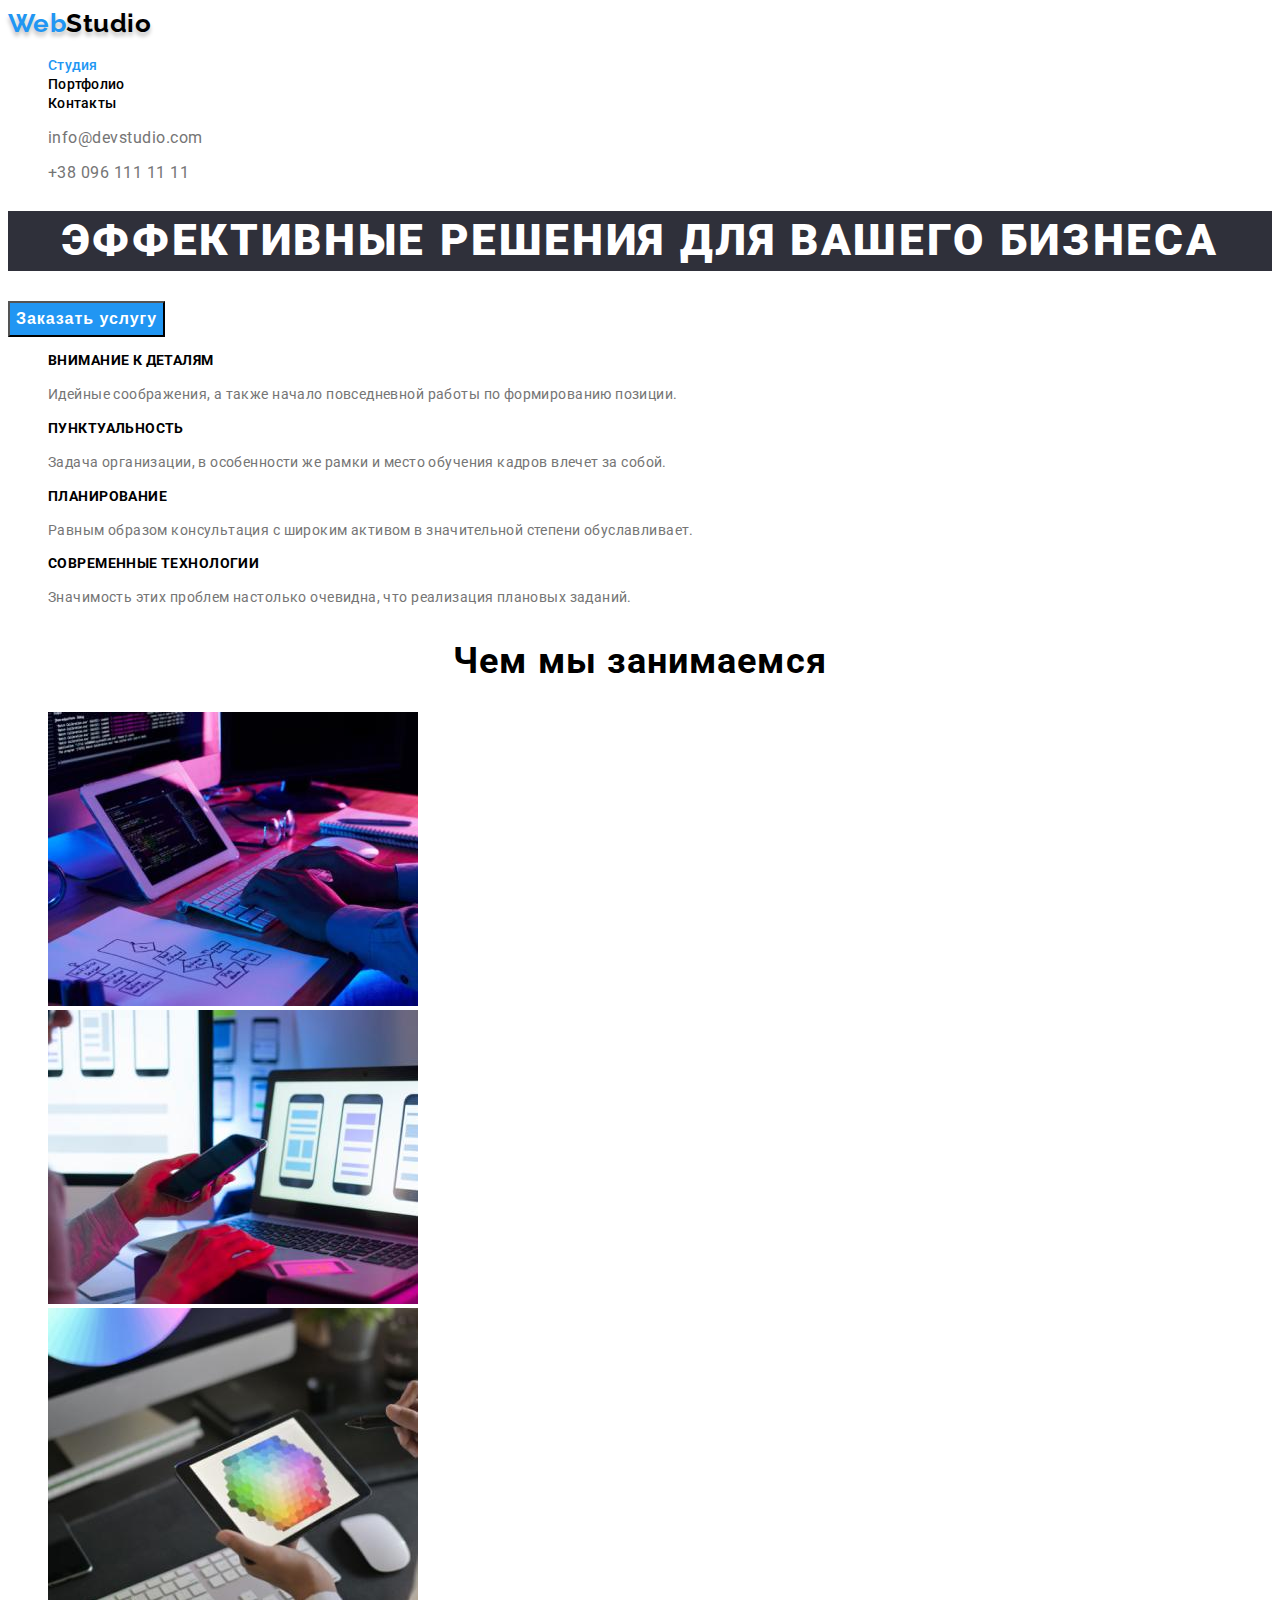
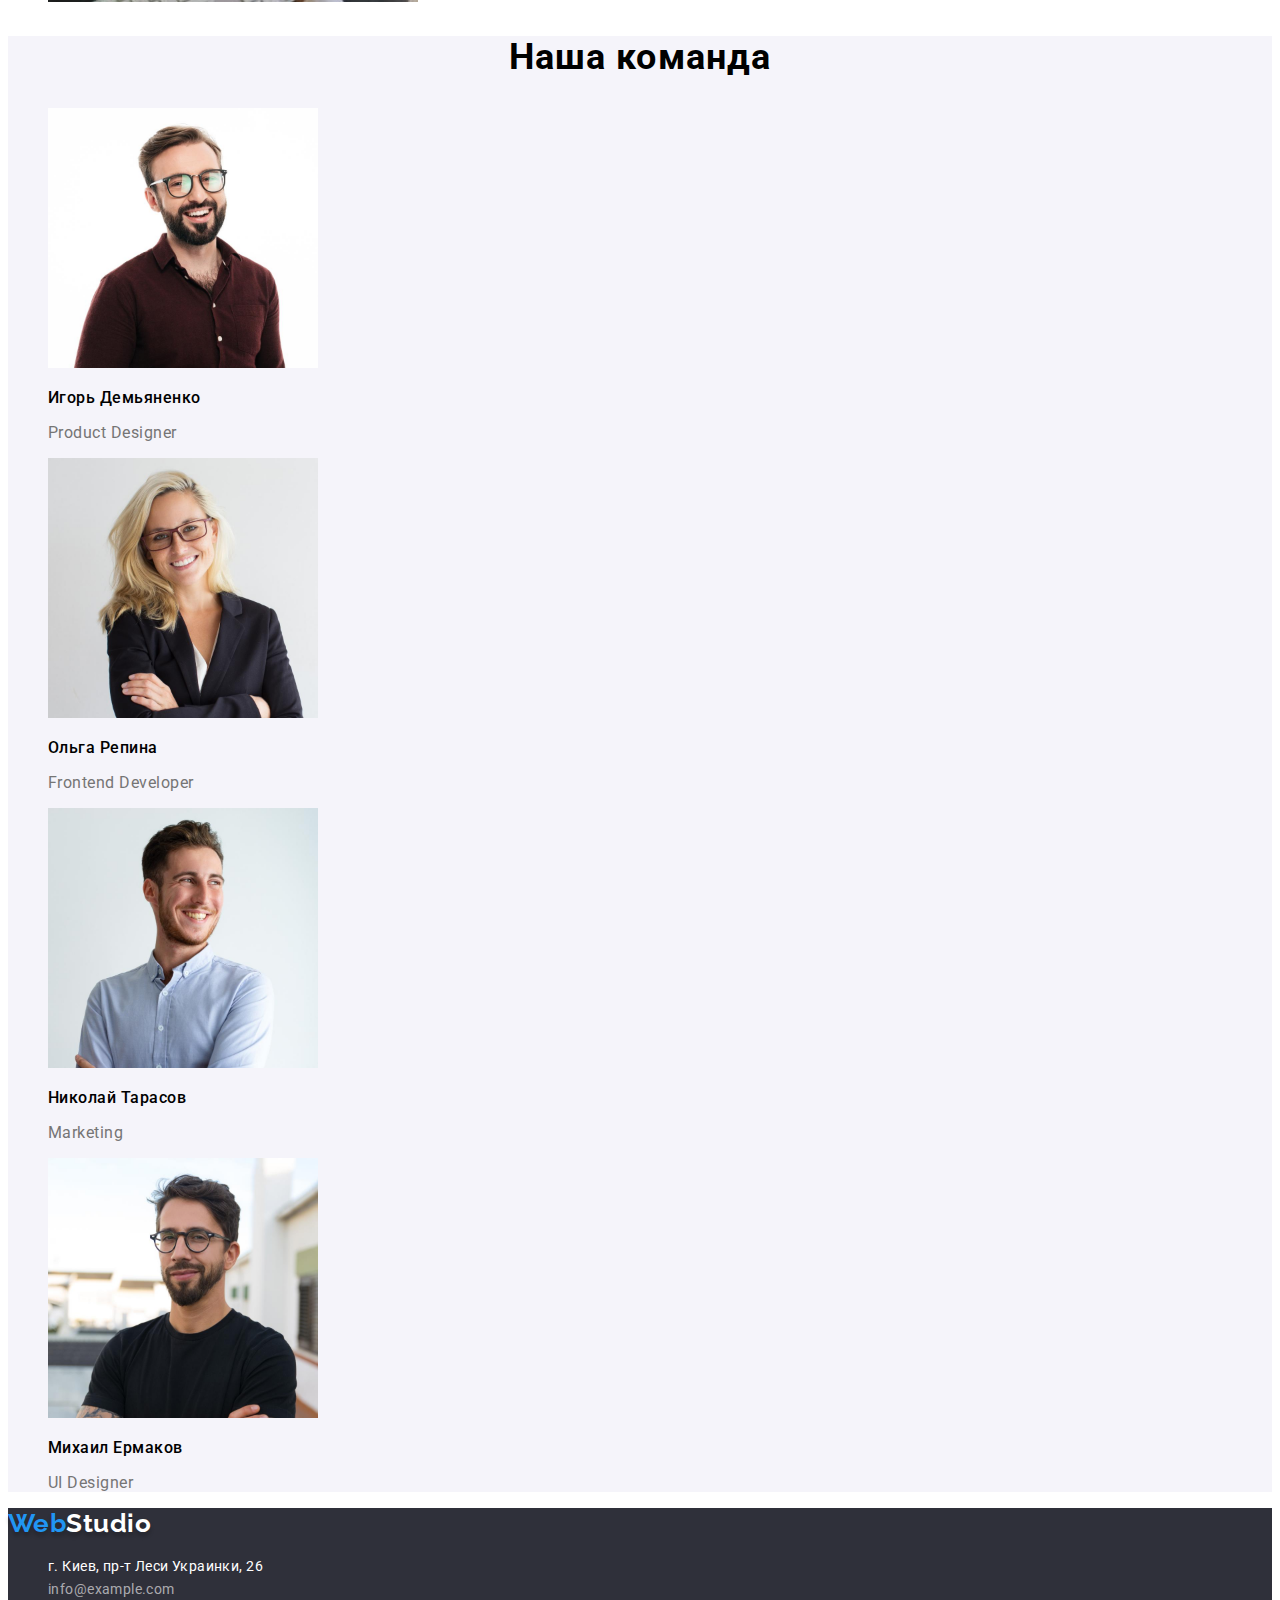
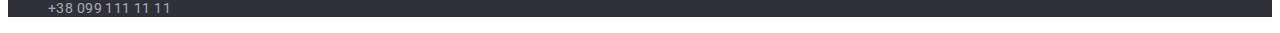
<file: index.html>
<!DOCTYPE html>
<html lang="ru">
<head>
    <meta charset="UTF-8">
    <meta http-equiv="X-UA-Compatible" content="IE=edge">
    <meta name="viewport" content="width=device-width, initial-scale=1.0">
    <link rel="preconnect" href="https://fonts.googleapis.com">
    <link rel="preconnect" href="https://fonts.gstatic.com" crossorigin>
    <link href="https://fonts.googleapis.com/css2?family=Raleway:wght@700&family=Roboto:wght@400;500;700;900&display=swap"
      rel="stylesheet">
    <link rel="stylesheet" href="./css/styles.css"/>
    <title>Document</title>
</head>
<body>
  <header>
    <nav class="nav">
      <a href="./index.html" class="logo primary">Web<span class="part">Studio</span></a>
      <ul class="pages list">
        <li><a href="./index.html" class="menu current">Студия</a></li>
        <li><a href="./portfolio.html" class="menu">Портфолио</a></li>
        <li><a href="" class="menu">Контакты</a></li>
      </ul>
    </nav>
    <ul class="contacts list">
      <li><a href="mailto:info@devstudio.com" class="link">info@devstudio.com</a></li>
      <li><a href="tel:+380961111111" class="link"><p>+38 096 111 11 11</p></a></li>
    </ul>
  </header>
  <main>
    <!--Section HERO-->
    <section>
            <h1 class="hero-title">Эффективные решения для вашего бизнеса</h1>
        <button type="button" class="button">Заказать услугу</button>
    </section>
    <!--Section Description-->
    <section class="benefits">
    <h2 class="title-hiden">Наши преимущества</h2>
    <ul class="benefits list">
        <li>
            <h3 class="title">Внимание к деталям</h3>
            <p class="content">Идейные соображения, а также начало повседневной работы по формированию позиции.</p>
        </li>
        <li>
            <h3 class="title">Пунктуальность</h3>
            <p class="content">Задача организации, в особенности же рамки и место обучения кадров влечет за собой.</p>
        </li>
        <li>
            <h3 class="title">Планирование</h3>
            <p class="content">Равным образом консультация с широким активом в значительной степени обуславливает.</p>
        </li>
        <li>
            <h3 class="title">Современные технологии</h3>
            <p class="content">Значимость этих проблем настолько очевидна, что реализация плановых заданий.</p>
        </li>
    </ul>
    </section>
    <!--Section What we do-->
    <section>
    <h2 class="development-title">Чем мы занимаемся</h2>
    <ul class="development list">
        <li><img src="./images/box1.jpg" width=370 alt="вэб разработка"></li>
        <li><img src="./images/box2.jpg" width=370 alt="мобильная разработка"></li>
        <li><img src="./images/box3.jpg" width=370 alt="адаптивный дизайн"></li>
    </ul>
    </section>
    <!--Section Our Team-->
    <section class="team">
    <h2 class="team-title">Наша команда</h2>
    <ul class="team list">
        <li>
            <img src="./images/igor-photo.jpg" width=270 alt="продук дизайнер">
            <h3 class="team-member">Игорь Демьяненко</h3>
            <p class="member-position">Product Designer</p>
        </li>
        <li>
            <img src="./images/olga-photo.jpg" width=270 alt="фронтэнд разработчик">
            <h3 class="team-member">Ольга Репина</h3>
            <p class="member-position">Frontend Developer</p>
        </li>
        <li>
            <img src="./images/mykola-photo.jpg" width=270 alt="маркетинг">
            <h3 class="team-member">Николай Тарасов</h3>
            <p class="member-position">Marketing</p>
        </li>
        <li>
            <img src="./images/mychail-photo.jpg" width=270 alt="дизайнер">
            <h3 class="team-member">Михаил Ермаков</h3>
            <p class="member-position">UI Designer</p>
        </li>
    </ul>
    </section>
  </main>
  <footer class="footer">
      <a href="./index.html" class="logo secondary">Web<span class="part">Studio</span></a>
      <address>
        <ul class="address list">
            <li><a href="" class="post">г. Киев, пр-т Леси Украинки, 26</a></li>
            <li><a href="mailto:info@example.com" class="item">info@example.com</a></li>
            <li><a href="tel:+380991111111" class="item">+38 099 111 11 11</a></li>
        </ul>
      </address>
  </footer>
</body>
</html>
</file>
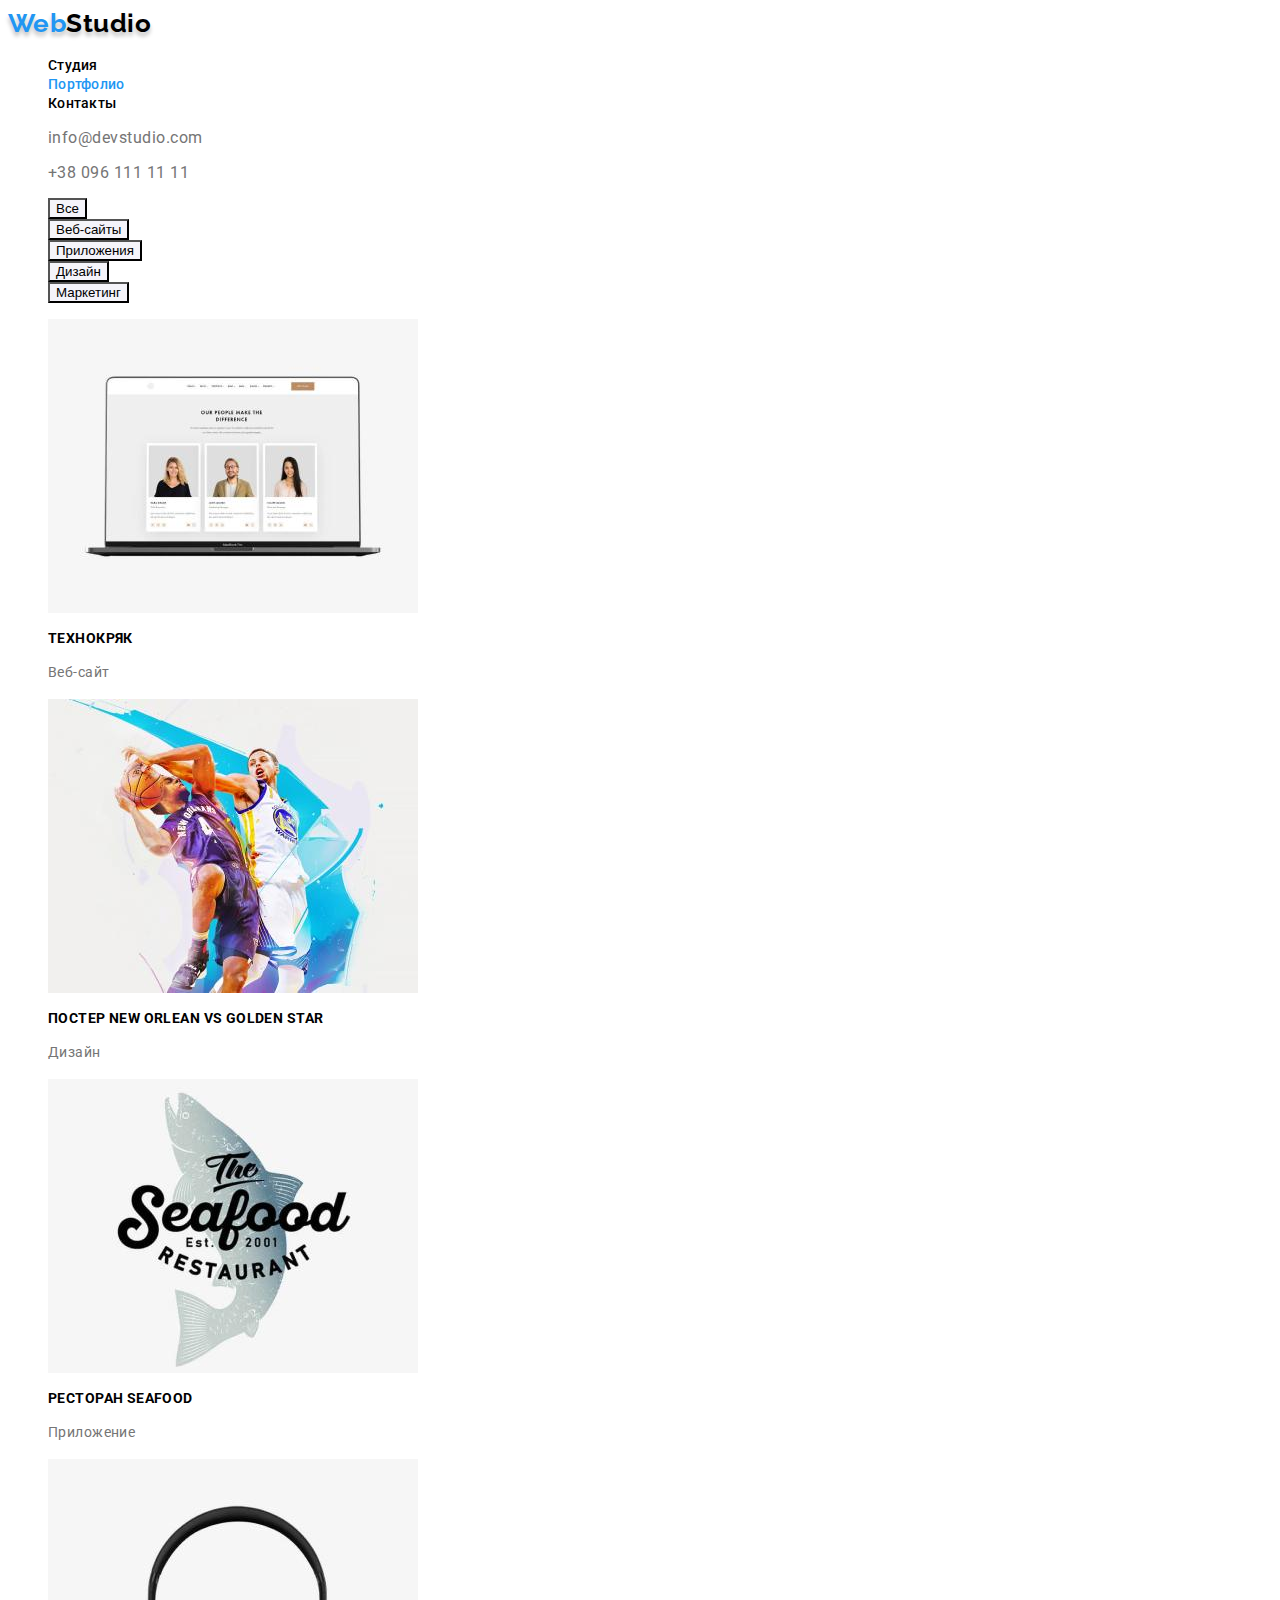
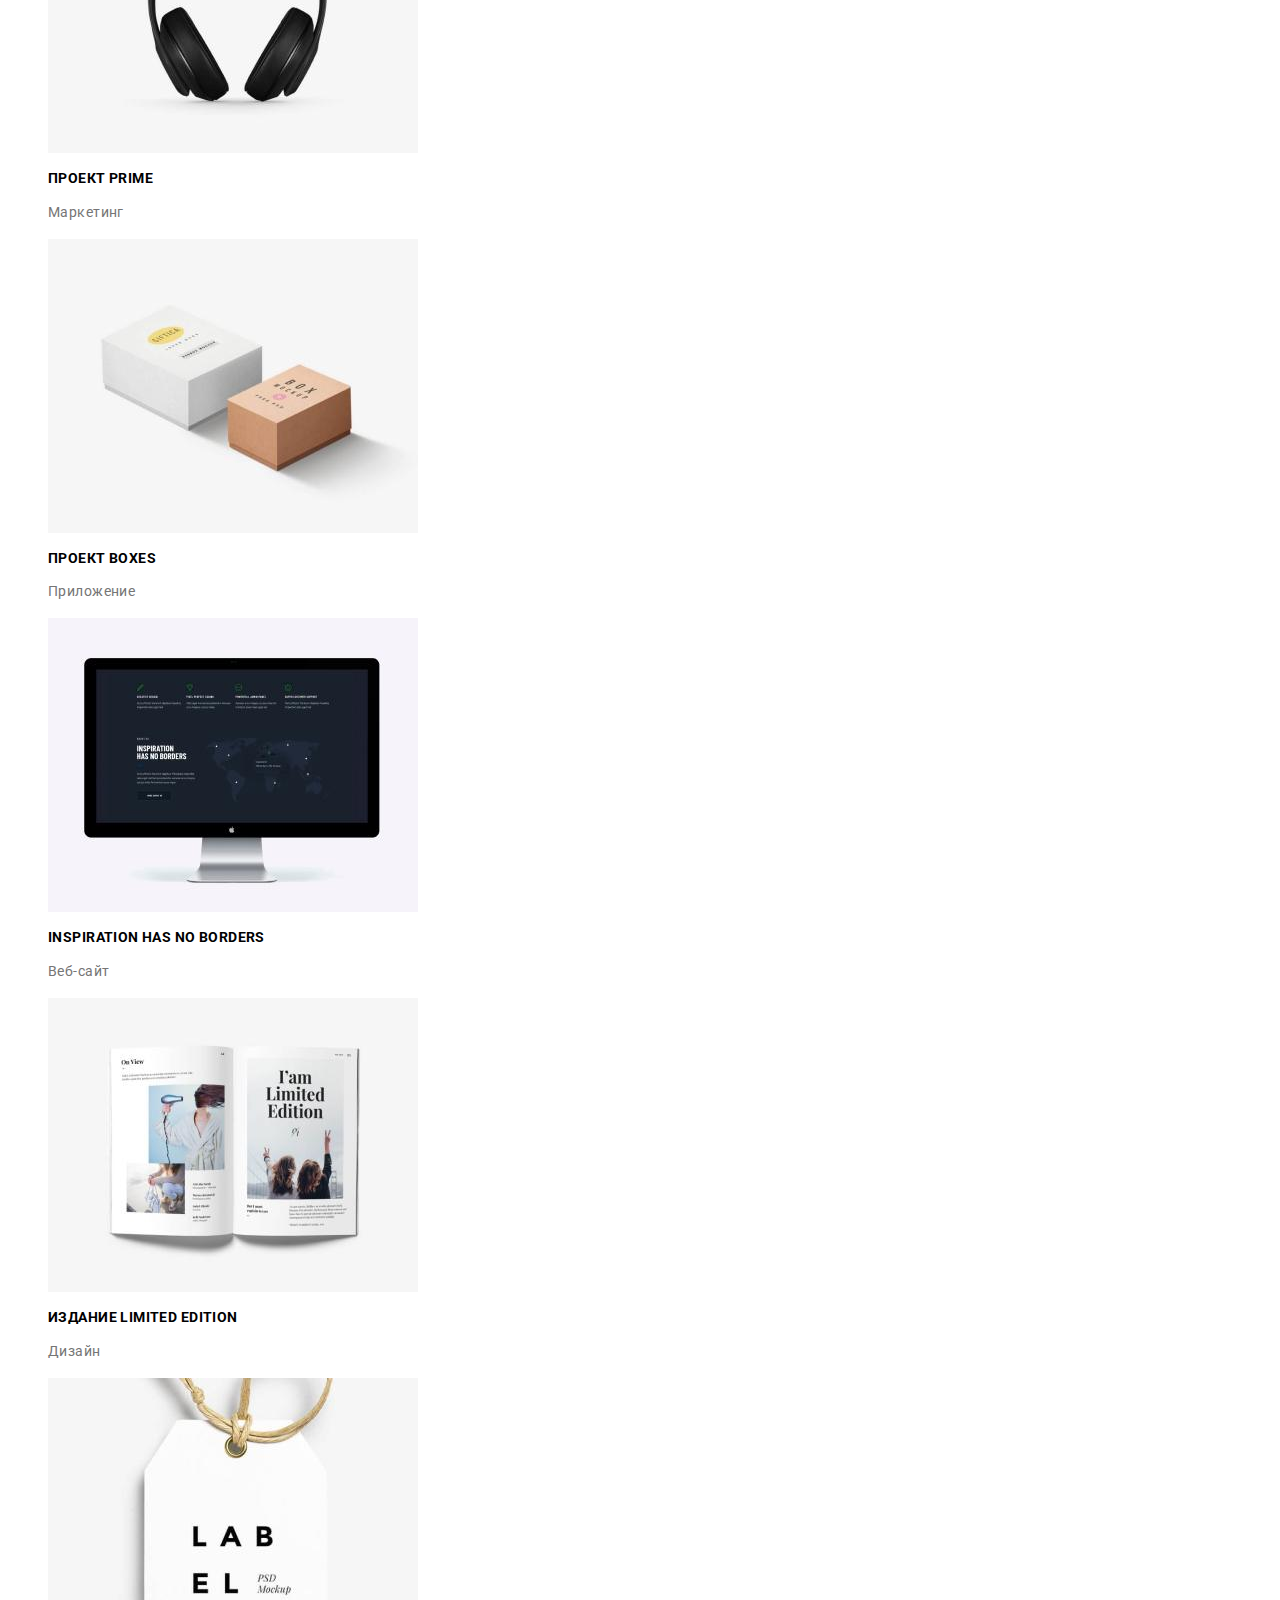
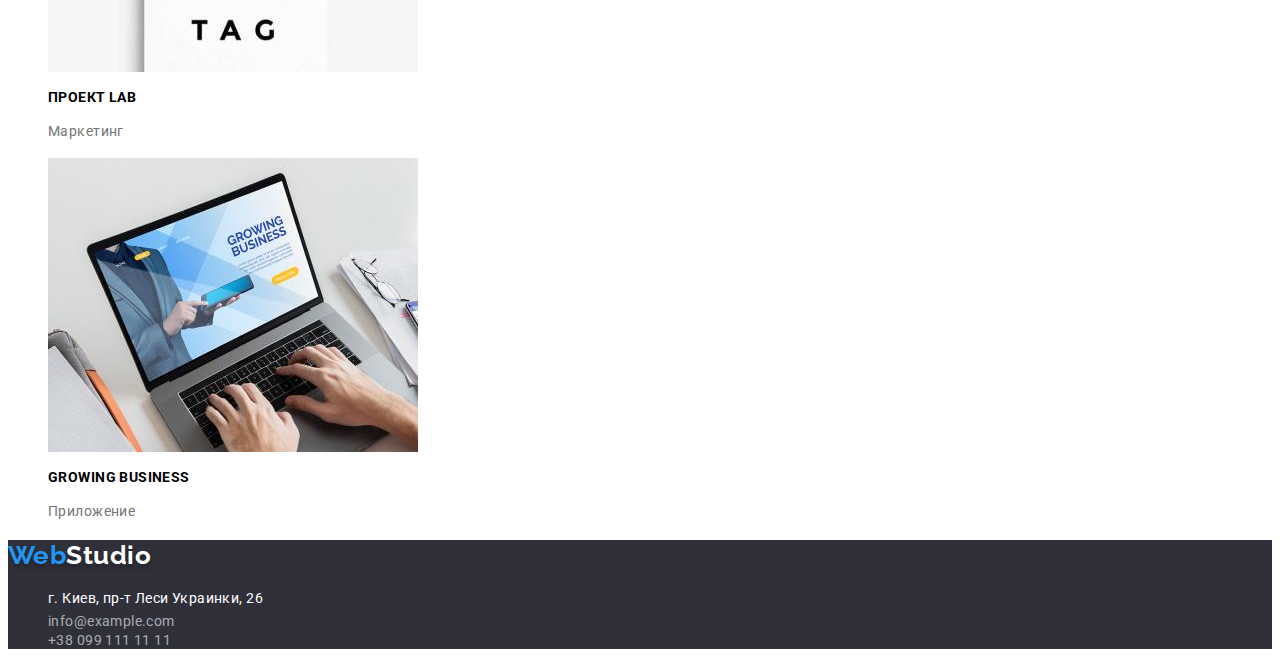
<file: portfolio.html>
<!DOCTYPE html>
<html lang="ru">

<head>
    <meta charset="UTF-8">
    <meta http-equiv="X-UA-Compatible" content="IE=edge">
    <meta name="viewport" content="width=device-width, initial-scale=1.0">
    <link rel="preconnect" href="https://fonts.googleapis.com">
    <link rel="preconnect" href="https://fonts.gstatic.com" crossorigin>
    <link href="https://fonts.googleapis.com/css2?family=Raleway:wght@700&family=Roboto:wght@400;500;700;900&display=swap"
        rel="stylesheet">
    <link rel="stylesheet" href="./css/styles.css"/>
    <title>Document</title>
</head>

<body>
    <header>
        <nav>
            <a href="./index.html" class="logo primary">Web<span class="part">Studio</span></a>
            <ul class="pages list">
                <li><a href="./index.html" class="menu">Студия</a></li>
                <li><a href="./portfolio.html" class="menu current" >Портфолио</a></li>
                <li><a href="" class="menu">Контакты</a></li>
            </ul>
        </nav>
        <ul class="contacts list">
            <li><a href="mailto:info@devstudio.com" class="link">info@devstudio.com</a></li>
            <li><a href="tel:+380961111111" class="link">
                    <p>+38 096 111 11 11</p>
                </a></li>
        </ul>
    </header>
    <main>
    <h1 class="title-hiden">Навигация по портфолио</h1>
        <!--Portfolio links-->
        <section>
        <h2 class="title-hiden">Портфолио</h2>
            <ul class="portfolio list">
                <li><button type="button" class="link">Все</button></li>
                <li><button type="button" class="link">Веб-сайты</button></li>
                <li><button type="button" class="link">Приложения</button></li>
                <li><button type="button" class="link">Дизайн</button></li>
                <li><button type="button" class="link">Маркетинг</button></li>
            </ul>
        </section>
        <!--Our experiance-->
        <section>
            <h2 class="title-hiden">Наши работы</h2>
            <ul class="examples list">
                <li>
                    <img src="./images/technokryak.jpg" width=370 alt="Технокряк вэбсайт">
                    <h3 class="title">Технокряк</h3>
                    <p class="content">Веб-сайт</p>
                </li>
                <li>
                    <img src="./images/poster.jpg" width=370 alt="Дизайн постер">
                    <h3 class="title">Постер New Orlean vs Golden Star</h3>
                    <p class="content">Дизайн</p>
                </li>
                <li>
                    <img src="./images/seafood.jpg" width=370 alt="Ресторан">
                    <h3 class="title">Ресторан Seafood</h3>
                    <p class="content">Приложение</p>
                </li>
                <li>
                    <img src="./images/project-prime.jpg" width=370 alt="Проект прайм">
                    <h3 class="title">Проект Prime</h3>
                    <p class="content">Маркетинг</p>
                </li>
                <li>
                    <img src="./images/project-boxes.jpg" width=370 alt="проект боксес">
                    <h3 class="title">Проект Boxes</h3>
                    <p class="content">Приложение</p>
                </li>
                <li>
                    <img src="./images/inspiration.jpg" width=370 alt="Вжохновение">
                    <h3 class="title">Inspiration has no Borders</h3>
                    <p class="content">Веб-сайт</p>
                </li>
                <li>
                    <img src="./images/limited-edition.jpg" width=370 alt="Издание вэбсайт">
                    <h3 class="title">Издание Limited Edition</h3>
                    <p class="content">Дизайн</p>
                </li>
                <li>
                    <img src="./images/project-lab.jpg" width=370 alt="Проект ЛАБ">
                    <h3 class="title">Проект LAB</h3>
                    <p class="content">Маркетинг</p>
                </li>
                <li>
                    <img src="./images/growing-bussiness.jpg" width=370 alt="Растущий бизнес">
                    <h3 class="title">Growing Business</h3>
                    <p class="content">Приложение</p>
                </li>
            </ul>
        </section>
    </main>
    <footer class="footer">
        <a href="./index.html" class="logo secondary">Web<span class="part">Studio</span></a>
        <address>
            <ul class="address list">
                    <li><a href="" class="post">г. Киев, пр-т Леси Украинки, 26</a></li>
                    <li><a href="mailto:info@example.com" class="item">info@example.com</a></li>
                    <li><a href="tel:+380991111111" class="item">+38 099 111 11 11</a></li>
            </ul>
        </address>
    </footer>
</body>

</html>
</file>
<file: css/styles.css>
/*   General   */
:root {
  --primary-text-color: #212121;
  --secondary-text-color:#757575;
  --accent-text-color: #2196f3;
  --bg-primary-color: #ffffff;
  --bg-secondary-color: #f5f4fa;
  --bg-footer-color: #2f303a;
}

body {
  color: var(--primary-text-color)
  background-color: var(--bg-primary-color);
  font-family: "Roboto", sans-serif;
  letter-spacing: 0.03em;
}

.list {
  list-style: none;
}

/*    Section LOGO    */

.logo {
  color: var(--accent-text-color);

  font-family: Raleway;
  font-weight: 700;
  font-size: 26px;
  line-height: 1.19;
  text-shadow: 0px 4px 4px rgba(0, 0, 0, 0.25);
  text-decoration: none;
}

.logo.primary .part {
  color: #000000;
}

.logo.secondary .part {
  color: #ffffff;
}

.logo:hover,
.logo:focus {
}

/* Section menu */

.menu {
  color: inherit;

  font-weight: 500;
  font-size: 14px;
  line-height: 1.14;
  letter-spacing: 0.02em;
  text-decoration: none;
}

.contacts .link {
  color: #757575;

  text-decoration: none;
}

.pages .menu.current {
  color: var(--accent-text-color);
} 


.pages .menu:hover,
.pages .menu:focus,
.contacts .link:hover,
.contacts .link:focus {
color: var(--accent-text-color);
}

.portfolio .link {
  background-color: var(--bg-secondary-color);
  cursor: pointer;
}

.portfolio .link:hover,
.portfolio .link:focus {
  color: #ffffff;
  background-color: var(--accent-color);
}

/* Section hero */

.hero-title {
  text-align: center;
  text-transform: uppercase;

  color: #ffffff;
  background-color: var(--bg-footer-color);

  font-weight: 900;
  font-size: 44px;
  line-height: 1.36;
  letter-spacing: 0.06em;
}

.button {
  color: #ffffff;
  background-color: var(--accent-text-color);

  font-weight: 700;
  font-size: 16px;
  line-height: 1.88;
  letter-spacing: 0.06em;
}

/*    Hiden title   */

.title-hiden {
  position: absolute;
  width: 1px;
  height: 1px;
  margin: -1px;
  border: 0;
  padding: 0;
  white-space: nowrap;
  clip-path: inset(100%);
  clip: rect(0 0 0 0);
  overflow: hidden;
}

/* Section our benefits */

.benefits .title,
.examples .title {
  
  font-weight: 700;
  font-size: 14px;
  line-height: 1.14;
  letter-spacing: 0.03em;
  text-transform: uppercase;
}

.benefits .content,
.examples .content {
  font-size: 14px;
  line-height: 1.71;
  letter-spacing: 0.03em;
  color: var(--secondary-text-color);
}

/* Section team and experiance*/

.development-title,
.team-title {
  font-weight: 700;
  font-size: 36px;
  line-height: 1.17;
  text-align: center;
  letter-spacing: 0.03em;
}

.team {
  background-color: var(--bg-secondary-color);
}

.team-member ,
.member-position {
  font-weight: 500;
  font-size: 16px;
  line-height: 1.19;
  letter-spacing: 0.03em;
}

.member-position {
  font-weight: 400;
  color: var(--secondary-text-color);
}

/* Section footer */

.address .post {
  font-style: normal;
  font-size: 14px;
  line-height: 1.71;
  letter-spacing: 0.03em;
  text-decoration: none;
  color: #ffffff;
}

.address .item {
  font-style: normal;
  font-size: 14px;
  line-height: 1.71px;
  letter-spacing: 0.03em;
  text-decoration: none;
  color: rgba(255, 255, 255, 0.6);
}

.footer {
  background: var(--bg-footer-color);
}
</file>
